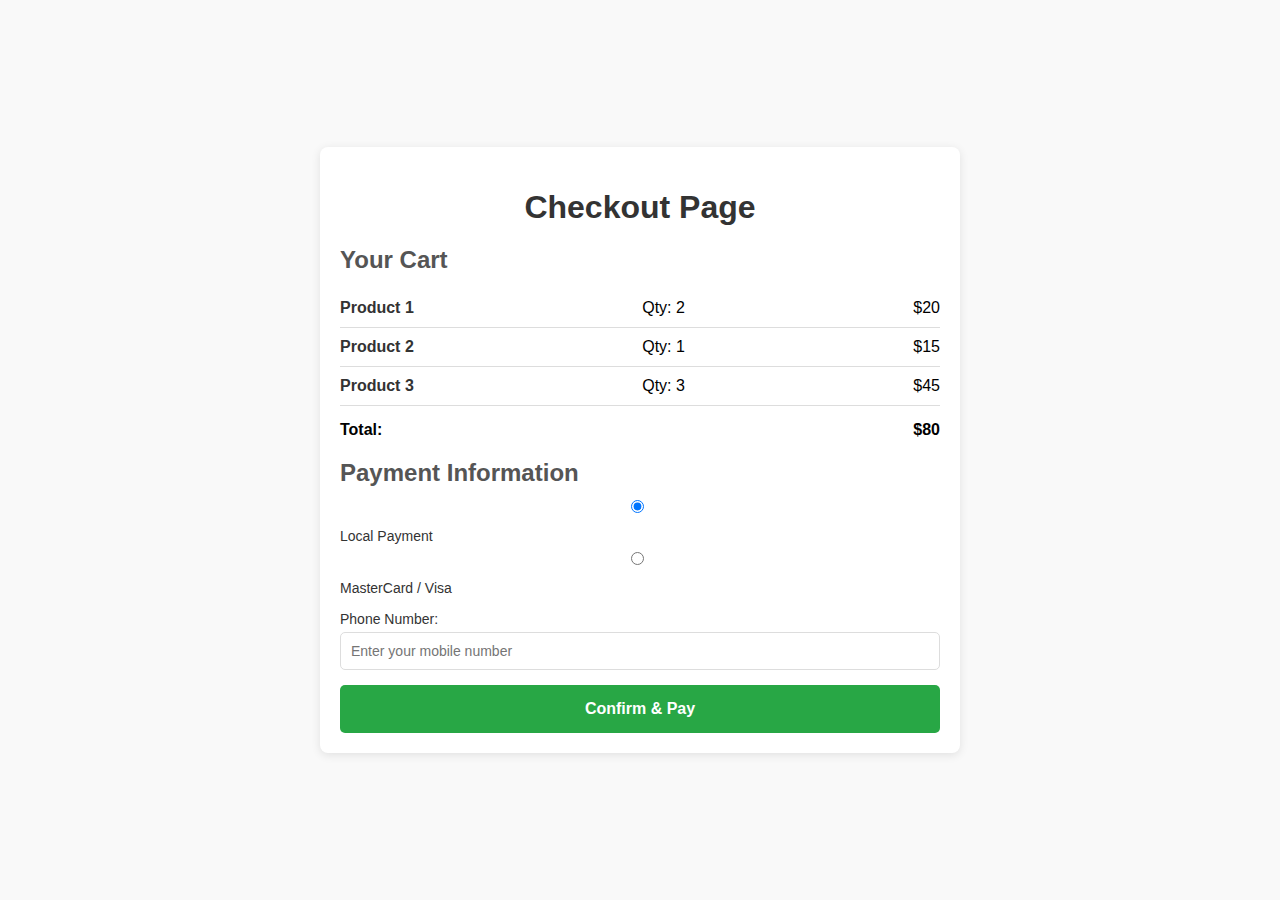
<file: checkout.html>
<!DOCTYPE html>
<html lang="en">
<head>
  <meta charset="UTF-8">
  <meta name="viewport" content="width=device-width, initial-scale=1.0">
  <title>Checkout Page</title>
  <link rel="stylesheet" href="checkout.css">
</head>
<body>
  <div class="checkout-container">
    <h1 class="title">Checkout Page</h1>

    <!-- Product Summary Section -->
    <div class="product-summary">
      <h2>Your Cart</h2>
      <div class="product-item">
        <span class="product-name">Product 1</span>
        <span class="product-quantity">Qty: 2</span>
        <span class="product-price">$20</span>
      </div>
      <div class="product-item">
        <span class="product-name">Product 2</span>
        <span class="product-quantity">Qty: 1</span>
        <span class="product-price">$15</span>
      </div>
      <div class="product-item">
        <span class="product-name">Product 3</span>
        <span class="product-quantity">Qty: 3</span>
        <span class="product-price">$45</span>
      </div>
      <div class="total">
        <span>Total:</span>
        <span class="total-price">$80</span>
      </div>
    </div>

    <!-- Payment Section -->
    <div class="payment-section">
      <h2>Payment Information</h2>
      <form id="payment-form">
        <!-- Payment Method Selection -->
        <div class="payment-method">
          <label>
            <input type="radio" name="payment-method" value="local" checked>
            Local Payment
          </label>
          <label>
            <input type="radio" name="payment-method" value="mastercard">
            MasterCard / Visa
          </label>
        </div>

        <!-- Local Payment Section -->
        <div id="local-payment" class="payment-details">
          <label for="phone-number">Phone Number:</label>
          <input type="text" id="phone-number" placeholder="Enter your mobile number">
        </div>

        <!-- MasterCard/Visa Payment Section -->
        <div id="mastercard-payment" class="payment-details hidden">
          <label for="card-name">Cardholder Name:</label>
          <input type="text" id="card-name" placeholder="John Doe">

          <label for="card-number">Card Number:</label>
          <input type="text" id="card-number" placeholder="1234 5678 9012 3456">

          <label for="expiry-date">Expiry Date:</label>
          <input type="text" id="expiry-date" placeholder="MM/YY">

          <label for="cvv">CVV:</label>
          <input type="text" id="cvv" placeholder="123">
        </div>

        <button type="submit" class="btn-checkout">Confirm & Pay</button>
      </form>
    </div>
  </div>

  <script>
    // Select payment method radio buttons and sections
    const paymentMethods = document.querySelectorAll('input[name="payment-method"]');
    const localPayment = document.getElementById('local-payment');
    const mastercardPayment = document.getElementById('mastercard-payment');

    // Add event listeners to payment method radio buttons
    paymentMethods.forEach(method => {
      method.addEventListener('change', () => {
        if (method.value === 'local') {
          localPayment.classList.remove('hidden');
          mastercardPayment.classList.add('hidden');
        } else {
          localPayment.classList.add('hidden');
          mastercardPayment.classList.remove('hidden');
        }
      });
    });
  </script>
</body>
</html>
</file>
<file: checkout.css>
/* General Styles */
body {
    font-family: Arial, sans-serif;
    background-color: #f9f9f9;
    margin: 0;
    padding: 0;
    display: flex;
    justify-content: center;
    align-items: center;
    min-height: 100vh;
  }
  
  .checkout-container {
    background-color: #fff;
    width: 90%;
    max-width: 600px;
    padding: 20px;
    border-radius: 8px;
    box-shadow: 0 2px 10px rgba(0, 0, 0, 0.1);
  }
  
  .title {
    text-align: center;
    color: #333;
    margin-bottom: 20px;
  }
  
  /* Product Summary Section */
  .product-summary h2 {
    color: #555;
    margin-bottom: 15px;
  }
  
  .product-item {
    display: flex;
    justify-content: space-between;
    padding: 10px 0;
    border-bottom: 1px solid #ddd;
  }
  
  .product-item:last-child {
    border-bottom: none;
  }
  
  .product-name {
    font-weight: bold;
    color: #333;
  }
  
  .total {
    display: flex;
    justify-content: space-between;
    font-weight: bold;
    margin-top: 15px;
    color: #000;
  }
  
  /* Payment Section */
  .payment-section h2 {
    color: #555;
    margin: 20px 0 10px;
  }
  
  .payment-method {
    margin-bottom: 15px;
  }
  
  .payment-method label {
    display: inline-block;
    margin-right: 15px;
    font-size: 14px;
    color: #333;
  }
  
  .payment-section label {
    display: block;
    margin-bottom: 5px;
    color: #333;
    font-size: 14px;
  }
  
  .payment-section input {
    width: 100%;
    padding: 10px;
    margin-bottom: 15px;
    border: 1px solid #ddd;
    border-radius: 5px;
    font-size: 14px;
    box-sizing: border-box;
  }
  
  /* Checkout Button */
  .btn-checkout {
    width: 100%;
    padding: 15px;
    background-color: #28a745;
    color: #fff;
    border: none;
    border-radius: 5px;
    font-size: 16px;
    font-weight: bold;
    cursor: pointer;
    transition: background-color 0.3s ease, transform 0.2s ease;
  }
  
  .btn-checkout:hover {
    background-color: #218838;
    transform: scale(1.02);
  }
  
  /* Hide elements */
  .hidden {
    display: none;
  }
  
  /* Payment Details Section */
  .payment-details {
    margin-top: 15px;
  }
</file>
